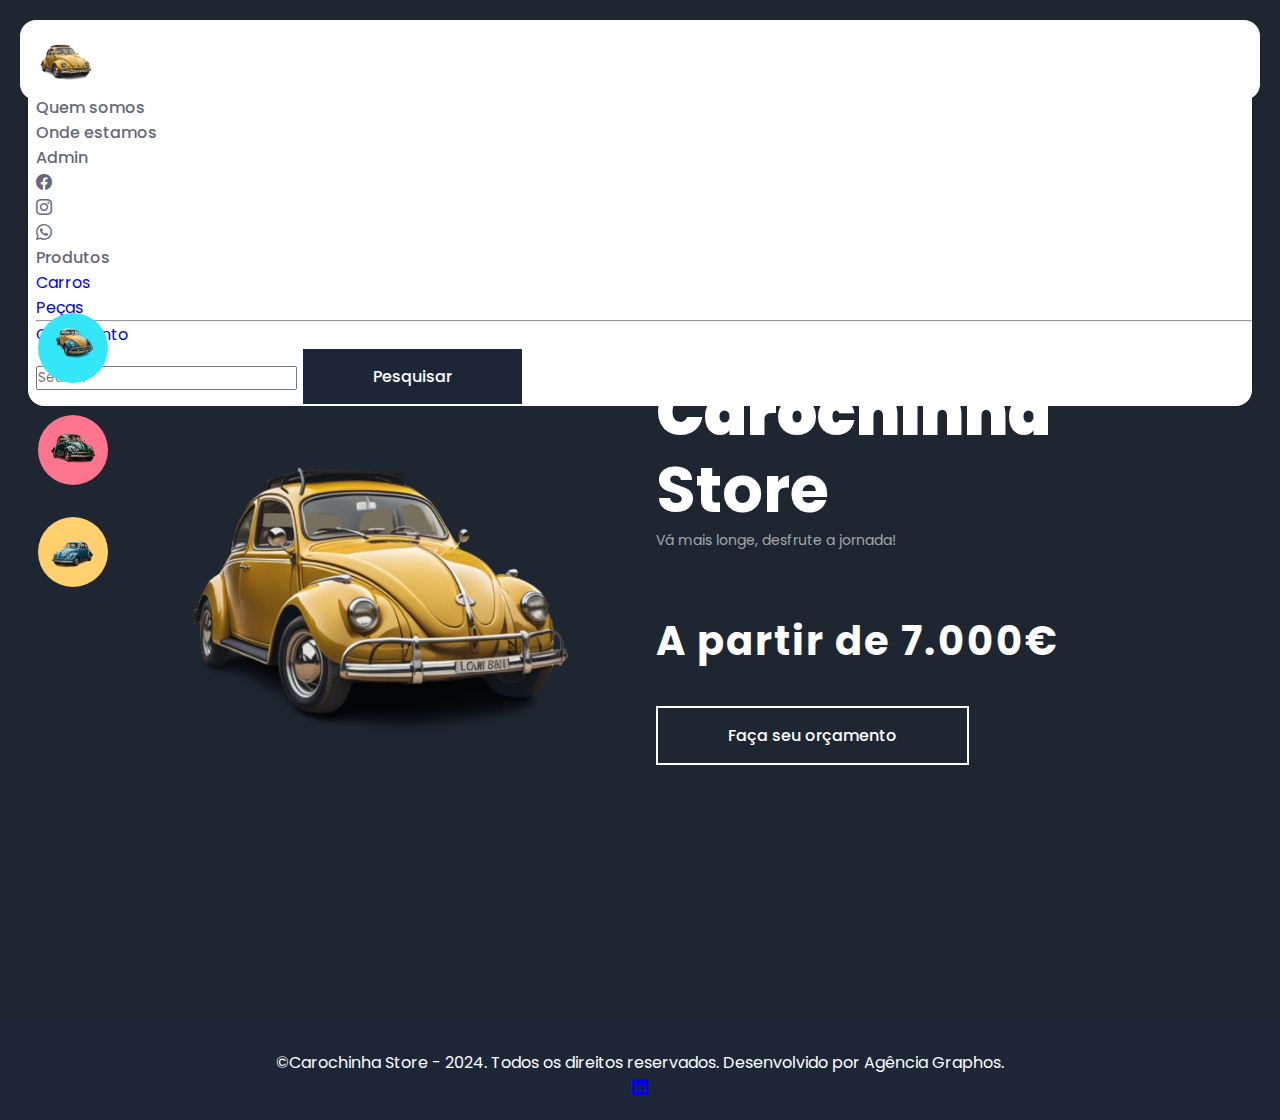
<file: Carochinha Store/loja_carochaB/index.html>
<!DOCTYPE html>
<html lang="pt">

<head>
  <meta charset="UTF-8">
  <meta http-equiv="X-UA-Compatible" content="IE=edge">
  <meta name="viewport" content="width=device-width, initial-scale=1.0">
  <link href="https://cdn.jsdelivr.net/npm/bootstrap@5.3.2/dist/css/bootstrap.min.css" rel="stylesheet" integrity="sha384-T3c6CoIi6uLrA9TneNEoa7RxnatzjcDSCmG1MXxSR1GAsXEV/Dwwykc2MPK8M2HN" crossorigin="anonymous">
  <link rel="stylesheet" href="https://cdn.jsdelivr.net/npm/bootstrap-icons@1.11.3/font/bootstrap-icons.min.css">
  <link rel="preconnect" href="https://fonts.googleapis.com">
  <link rel="preconnect" href="https://fonts.gstatic.com" crossorigin>
  <link href="https://fonts.googleapis.com/css2?family=Poppins:wght@300;400;500;600;700;800;900&display=swap"     rel="stylesheet">
  <link rel="stylesheet" href="style.css">
  <link rel="stylesheet" href="footer.css">
  <link rel="stylesheet" href="navbar.css">

  <title>Loja da Carocha</title>
</head>

<body>

  <nav class="navbar navbar-expand-lg navbar-light bg-light">
    <div class="container-fluid">
      <a class="navbar-brand" href="index.html"><img src="logo/logo_fucao.svg"></a>
      <button class="navbar-toggler" type="button" data-bs-toggle="collapse" data-bs-target="#navbarSupportedContent"
        aria-controls="navbarSupportedContent" aria-expanded="false" aria-label="Toggle navigation">
        <span class="navbar-toggler-icon"></span>
      </button>
      <div class="collapse navbar-collapse" id="navbarSupportedContent">
        <ul class="navbar-nav me-auto mb-2 mb-lg-0">
          <li class="nav-item">
            <a class="nav-link active" aria-current="page" href="aloja.html">Quem somos</a>
          </li>
          <li class="nav-item">
            <a class="nav-link" href="endereco.html">Onde estamos</a>
          </li>
          <li class="nav-item">
            <a class="nav-link" href="login.php">Admin</a>
          </li>
          <li class="nav-item">
            <a class="nav-link" href="https://www.facebook.com/groups/831969993526410/?locale=pt_PT"><i class="bi bi-facebook"></i></a>
          </li>
          <li class="nav-item">
            <a class="nav-link" href="https://www.instagram.com/fuscasporai/"><i class="bi bi-instagram"></i></a>
          </li>
          <li class="nav-item">
            <a class="nav-link" href="https://www.whatsapp.com/download?lang=pt_PT"><i class="bi bi-whatsapp"></i></a>
          </li>
          <li class="nav-item dropdown">
            <a class="nav-link dropdown-toggle" href="#" id="navbarDropdown" role="button" data-bs-toggle="dropdown"
              aria-expanded="false">
              Produtos
            </a>
            <ul class="dropdown-menu" aria-labelledby="navbarDropdown">
              <li><a class="dropdown-item" href="carros.html">Carros</a></li>
              <li><a class="dropdown-item" href="pecas.html">Peças</a></li>
              <li>
                <hr class="dropdown-divider">
              </li>
              <li><a class="dropdown-item" href="fazerorcamento.php">Orçamento</a></li>
            </ul>
          </li>
        </ul>
        <form class="d-flex">
          <input class="form-control me-2" type="search" placeholder="Search" aria-label="Search">
          <button class="btn btn-dark" type="submit">Pesquisar</button>
        </form>
      </div>
    </div>
  </nav>
  </header>

  <section class="home">
    <div class="home-img">
      <img src="imagem/fuca4.png" class="one">
    </div><!--home-img-->

    <div class="home-text">

      <h1><strong>Carochinha</strong><br>Store</h1>
      <h5>Vá mais longe, desfrute a jornada!</h5>
      <h3>A partir de 7.000€</h3>
      <a href="fazerorcamento.php" class="btn">Faça seu orçamento</a>

    </div><!--home-text-->
  </section><!--home-->

  <div class="main">
    <div class="row1">
      <li><img src="imagem/fuca1.png" onclick="slider('imagem/fuscas1.png')"></li>
    </div><!--row-->

    <div class="row2">
      <li><img src="imagem/fuca2.png" onclick="slider('imagem/fuscas2.png')"></li>
    </div><!--row2-->

    <div class="row3">
      <li><img src="imagem/fuca3.png" onclick="slider('imagem/fuscas3.png')"></li>
    </div><!--row3-->
  </div><!--main-->

  <script>
    function slider(anything) {
      document.querySelector('.one').src = anything;
    };

    let menu = document.querySelector('#menu-icon');
    let navbar = document.querySelector('.navbar');

    menu.onclick = () => {
      menu.classList.toggle('bx-x');
      navbar.classList.toggle('open');
    }
  </script>

  <footer>
    </div>
    <p>&copy;Carochinha Store - 2024. Todos os direitos reservados. Desenvolvido por Agência Graphos.</p>
    <div class="social-icons">
      <ul class="socials">
        <li><a href="https://www.linkedin.com/in/osni-alves-8429b01a6/"><i class="bi bi-linkedin"></i></a></li>
      </ul>
  </footer>

  <script src="https://cdn.jsdelivr.net/npm/bootstrap@5.3.2/dist/js/bootstrap.bundle.min.js" integrity="sha384-C6RzsynM9kWDrMNeT87bh95OGNyZPhcTNXj1NW7RuBCsyN/o0jlpcV8Qyq46cDfL"  crossorigin="anonymous"></script>

</body>

</html>
</file>
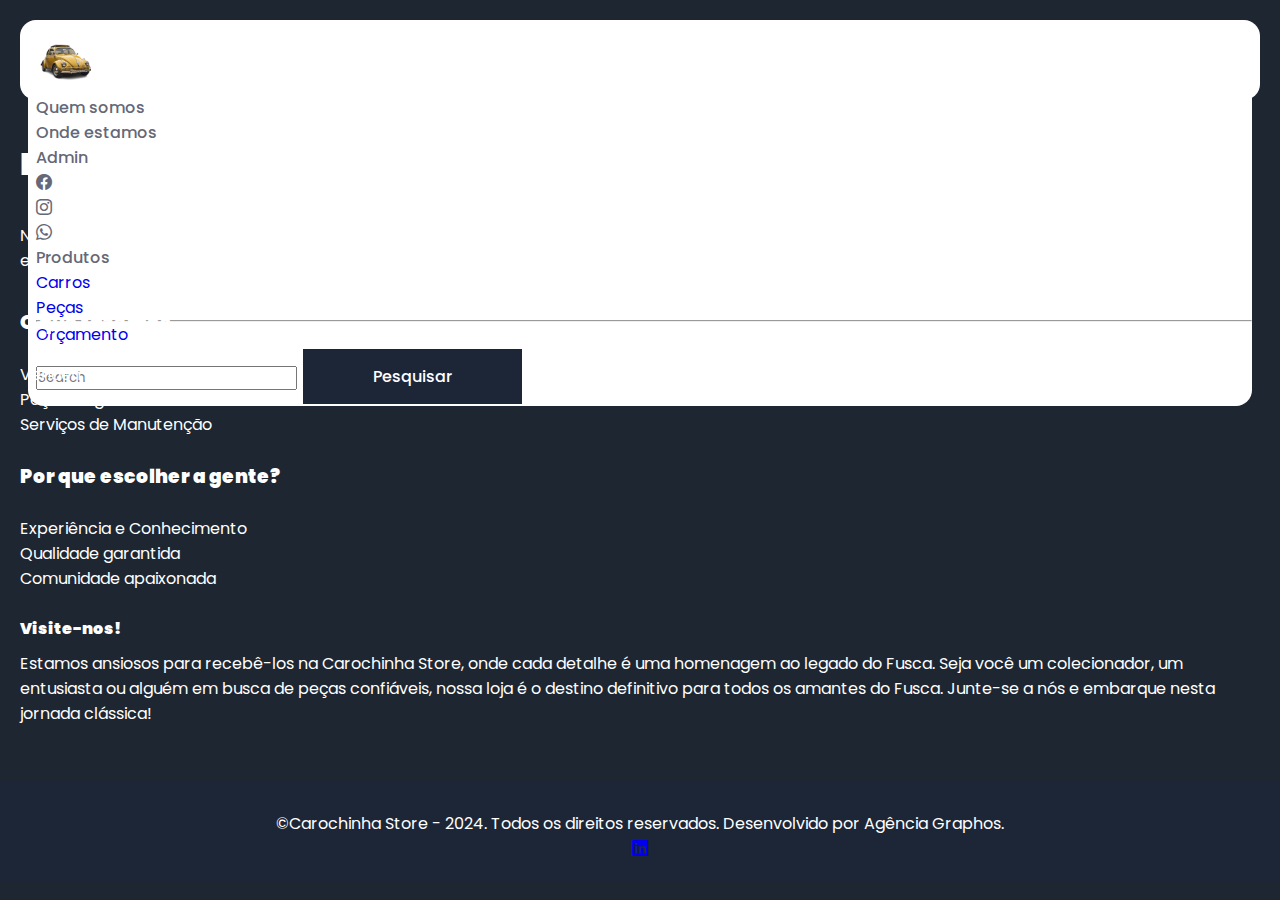
<file: Carochinha Store/loja_carochaB/aloja.html>
<!DOCTYPE html>
<html lang="pt">

<head>
  <meta charset="UTF-8">
  <meta http-equiv="X-UA-Compatible" content="IE=edge">
  <meta name="viewport" content="width=device-width, initial-scale=1.0">
  <link href="https://cdn.jsdelivr.net/npm/bootstrap@5.3.2/dist/css/bootstrap.min.css" rel="stylesheet"
    integrity="sha384-T3c6CoIi6uLrA9TneNEoa7RxnatzjcDSCmG1MXxSR1GAsXEV/Dwwykc2MPK8M2HN" crossorigin="anonymous">
  <link rel="stylesheet" href="https://cdn.jsdelivr.net/npm/bootstrap-icons@1.11.3/font/bootstrap-icons.min.css">
  <link rel="preconnect" href="https://fonts.googleapis.com">
  <link rel="preconnect" href="https://fonts.gstatic.com" crossorigin>
  <link href="https://fonts.googleapis.com/css2?family=Poppins:wght@300;400;500;600;700;800;900&display=swap"
    rel="stylesheet">
  <link rel="stylesheet" href="style.css">
  <link rel="stylesheet" href="footer.css">
  <link rel="stylesheet" href="navbar.css">

  <title>Loja da Carocha</title>
</head>

<body>

  <nav class="navbar navbar-expand-lg navbar-light bg-light">
    <div class="container-fluid">
      <a class="navbar-brand" href="index.html"><img src="logo/logo_fucao.svg"></a>
      <button class="navbar-toggler" type="button" data-bs-toggle="collapse" data-bs-target="#navbarSupportedContent"
        aria-controls="navbarSupportedContent" aria-expanded="false" aria-label="Toggle navigation">
        <span class="navbar-toggler-icon"></span>
      </button>
      <div class="collapse navbar-collapse" id="navbarSupportedContent">
        <ul class="navbar-nav me-auto mb-2 mb-lg-0">
          <li class="nav-item">
            <a class="nav-link active" aria-current="page" href="aloja.html">Quem somos</a>
          </li>
          <li class="nav-item">
            <a class="nav-link" href="endereco.html">Onde estamos</a>
          </li>
          <li class="nav-item">
            <a class="nav-link" href="painel.php">Admin</a>
          </li>
          <li class="nav-item">
            <a class="nav-link" href="https://www.facebook.com/groups/831969993526410/?locale=pt_PT"><i class="bi bi-facebook"></i></a>
          </li>
          <li class="nav-item">
            <a class="nav-link" href="https://www.instagram.com/fuscasporai/"><i class="bi bi-instagram"></i></a>
          </li>
          <li class="nav-item">
            <a class="nav-link" href="https://www.whatsapp.com/download?lang=pt_PT"><i class="bi bi-whatsapp"></i></a>
          </li>
          <li class="nav-item dropdown">
            <a class="nav-link dropdown-toggle" href="#" id="navbarDropdown" role="button" data-bs-toggle="dropdown"
              aria-expanded="false">
              Produtos
            </a>
            <ul class="dropdown-menu" aria-labelledby="navbarDropdown">
              <li><a class="dropdown-item" href="carros.html">Carros</a></li>
              <li><a class="dropdown-item" href="pecas.html">Peças</a></li>
              <li>
                <hr class="dropdown-divider">
              </li>
              <li><a class="dropdown-item" href="fazerorcamento.php">Orçamento</a></li>
            </ul>
          </li>
        </ul>
        <form class="d-flex">
          <input class="form-control me-2" type="search" placeholder="Search" aria-label="Search">
          <button class="btn btn-dark" type="submit">Pesquisar</button>
        </form>
      </div>
    </div>
  </nav>
  </header>    

  <section class="loja">

    <h1><strong>Bem-vindo à Carochinha Store</strong> - O Paraíso do Fusca e Peças Originais!</h1>
    <br>
    <p>Na Carochinha Store, somos mais do que uma loja de carros e peças; somos uma<strong>paixão pelo clássico, pelo icônico e pelo atemporal</strong>. Se você é um entusiasta do Fusca, encontrou o seu lugar. Nossa loja é um tributo ao charme retro e à engenharia excepcional que tornou o Fusca uma lenda automotiva.<p>
    <br>
    <h3><strong>O que fazemos</strong></h3>
    <br>
    <div class="card" style="width: 18rem;">
      <ul class="list-group list-group-flush">
        <li class="list-group-item">Vendemos fuscas</li>
        <li class="list-group-item">Peças Originais e Acessórios</li>
        <li class="list-group-item">Serviços de Manutenção</li>
      </ul>
    </div>
    <br>
    <h3><strong>Por que escolher a gente?</strong></h3>
    <br>
    <div class="card" style="width: 18rem;">
      <ul class="list-group list-group-flush">
        <li class="list-group-item">Experiência e Conhecimento</li>
        <li class="list-group-item">Qualidade garantida</li>
        <li class="list-group-item">Comunidade apaixonada</li>
      </ul>
    </div>
    <br>
    <h4><Strong>Visite-nos!</Strong></h4>
    <p>Estamos ansiosos para recebê-los na Carochinha Store, onde cada detalhe é uma homenagem ao legado do Fusca. Seja você um colecionador, um entusiasta ou alguém em busca de peças confiáveis, nossa loja é o destino definitivo para todos os amantes do Fusca. Junte-se a nós e embarque nesta jornada clássica!<p>
    <br>

</section>

<footer>
</div>
<p>&copy;Carochinha Store - 2024. Todos os direitos reservados. Desenvolvido por Agência Graphos.</p>
<div class="social-icons">
  <ul class="socials">
    <li><a href="https://www.linkedin.com/in/osni-alves-8429b01a6/"><i class="bi bi-linkedin"></i></a></li>
  </ul>
</footer> 

<script src="https://cdn.jsdelivr.net/npm/bootstrap@5.3.2/dist/js/bootstrap.bundle.min.js" integrity="sha384-C6RzsynM9kWDrMNeT87bh95OGNyZPhcTNXj1NW7RuBCsyN/o0jlpcV8Qyq46cDfL"  crossorigin="anonymous"></script>
        
    </body>
</html>
</file>
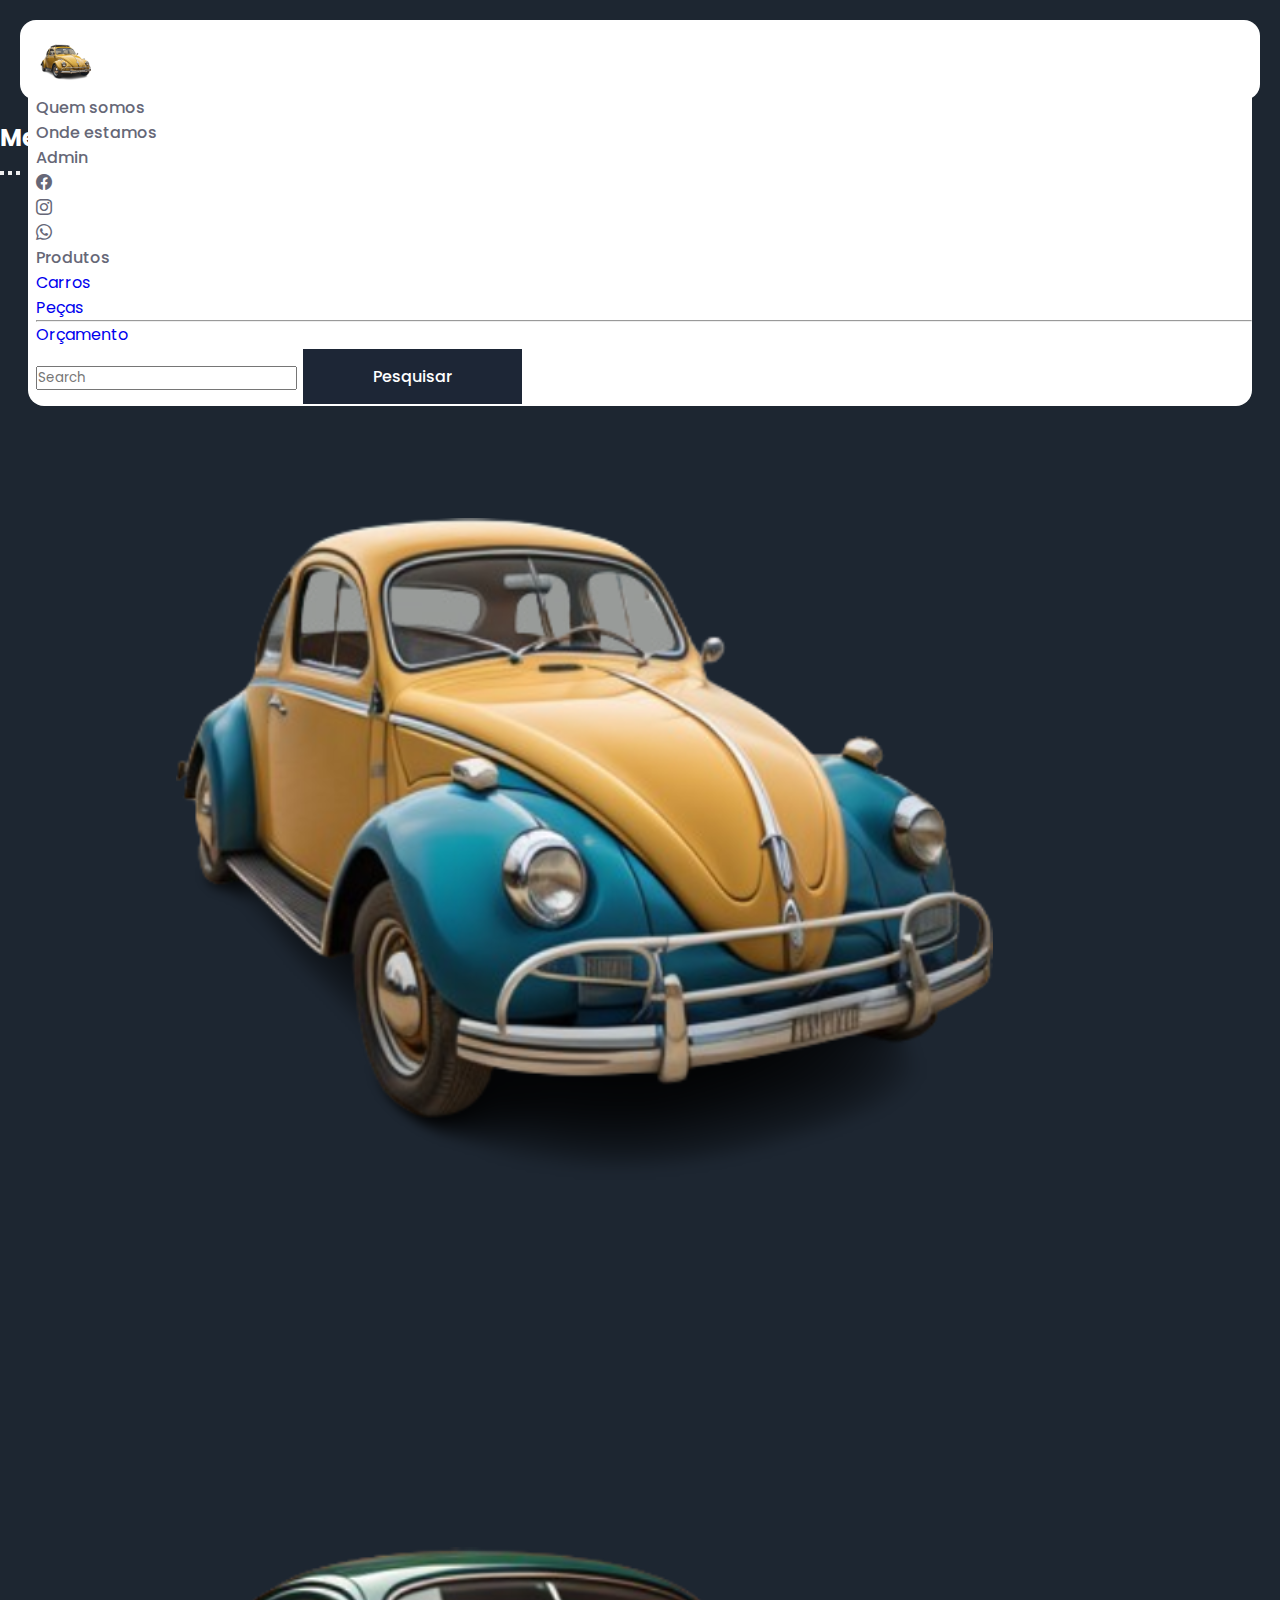
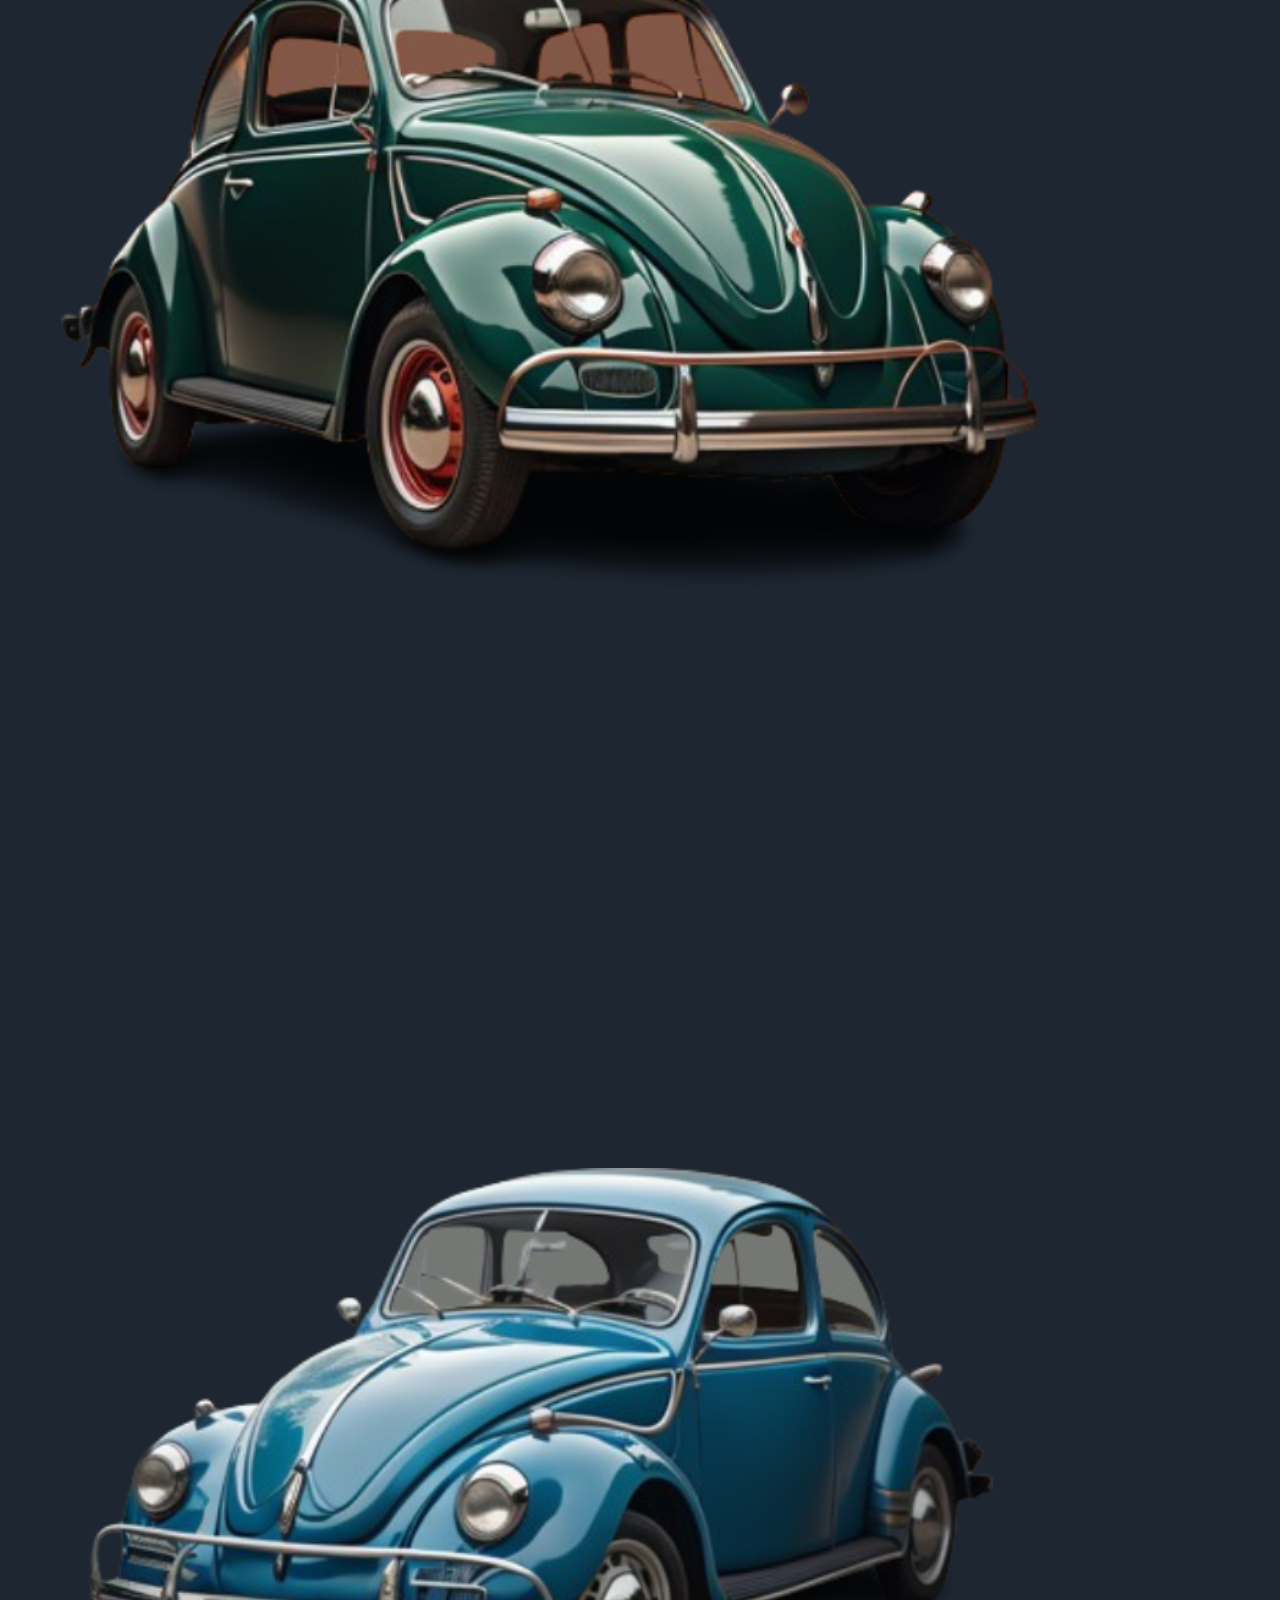
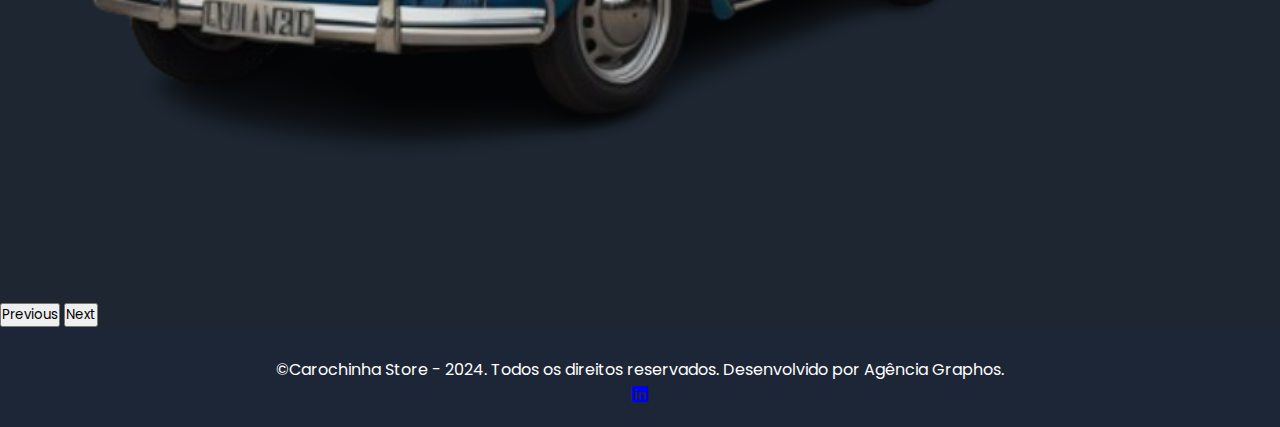
<file: Carochinha Store/loja_carochaB/carros.html>
<!DOCTYPE html>
<html lang="pt">

<head>
  <meta charset="UTF-8">
  <meta http-equiv="X-UA-Compatible" content="IE=edge">
  <meta name="viewport" content="width=device-width, initial-scale=1.0">
  <link href="https://cdn.jsdelivr.net/npm/bootstrap@5.3.2/dist/css/bootstrap.min.css" rel="stylesheet" integrity="sha384-T3c6CoIi6uLrA9TneNEoa7RxnatzjcDSCmG1MXxSR1GAsXEV/Dwwykc2MPK8M2HN" crossorigin="anonymous">
  <link rel="stylesheet" href="https://cdn.jsdelivr.net/npm/bootstrap-icons@1.11.3/font/bootstrap-icons.min.css">
  <link rel="preconnect" href="https://fonts.googleapis.com">
  <link rel="preconnect" href="https://fonts.gstatic.com" crossorigin>
  <link href="https://fonts.googleapis.com/css2?family=Poppins:wght@300;400;500;600;700;800;900&display=swap"     rel="stylesheet">
  <link rel="stylesheet" href="style.css">
  <link rel="stylesheet" href="footer.css">
  <link rel="stylesheet" href="navbar.css">

  <title>Página dos carros</title>
</head>

<nav class="navbar navbar-expand-lg navbar-light bg-light">
    <div class="container-fluid">
      <a class="navbar-brand" href="index.html"><img src="logo/logo_fucao.svg"></a>
      <button class="navbar-toggler" type="button" data-bs-toggle="collapse" data-bs-target="#navbarSupportedContent"
        aria-controls="navbarSupportedContent" aria-expanded="false" aria-label="Toggle navigation">
        <span class="navbar-toggler-icon"></span>
      </button>
      <div class="collapse navbar-collapse" id="navbarSupportedContent">
        <ul class="navbar-nav me-auto mb-2 mb-lg-0">
          <li class="nav-item">
            <a class="nav-link active" aria-current="page" href="aloja.html">Quem somos</a>
          </li>
          <li class="nav-item">
            <a class="nav-link" href="endereco.html">Onde estamos</a>
          </li>
          <li class="nav-item">
            <a class="nav-link" href="painel.php">Admin</a>
          </li>
          <li class="nav-item">
            <a class="nav-link" href="https://www.facebook.com/groups/831969993526410/?locale=pt_PT"><i class="bi bi-facebook"></i></a>
          </li>
          <li class="nav-item">
            <a class="nav-link" href="https://www.instagram.com/fuscasporai/"><i class="bi bi-instagram"></i></a>
          </li>
          <li class="nav-item">
            <a class="nav-link" href="https://www.whatsapp.com/download?lang=pt_PT"><i class="bi bi-whatsapp"></i></a>
          </li>
          <li class="nav-item dropdown">
            <a class="nav-link dropdown-toggle" href="#" id="navbarDropdown" role="button" data-bs-toggle="dropdown"
              aria-expanded="false">
              Produtos
            </a>
            <ul class="dropdown-menu" aria-labelledby="navbarDropdown">
              <li><a class="dropdown-item" href="carros.html">Carros</a></li>
              <li><a class="dropdown-item" href="pecas.html">Peças</a></li>
              <li>
                <hr class="dropdown-divider">
              </li>
              <li><a class="dropdown-item" href="fazerorcamento.php">Orçamento</a></li>
            </ul>
          </li>
        </ul>
        <form class="d-flex">
          <input class="form-control me-2" type="search" placeholder="Search" aria-label="Search">
          <button class="btn btn-dark" type="submit">Pesquisar</button>
        </form>
      </div>
    </div>
  </nav>
  </header>

    <h2>Melhores carochas</h2>

    <div id="carouselExampleIndicators" class="carousel slide" data-bs-ride="true">
        <div class="carousel-indicators">
          <button type="button" data-bs-target="#carouselExampleIndicators" data-bs-slide-to="0" class="active" aria-current="true" aria-label="Slide 1"></button>
          <button type="button" data-bs-target="#carouselExampleIndicators" data-bs-slide-to="1" aria-label="Slide 2"></button>
          <button type="button" data-bs-target="#carouselExampleIndicators" data-bs-slide-to="2" aria-label="Slide 3"></button>
        </div>
        <div class="carousel-inner">
          <div class="carousel-item active">
            <img src="image/fusca1.png" class="d-block w-100" alt="...">
          </div>
          <div class="carousel-item">
            <img src="image/fusca2.png" class="d-block w-100" alt="...">
          </div>
          <div class="carousel-item">
            <img src="image/fusca3.png" class="d-block w-100" alt="...">
          </div>
        </div>
        <button class="carousel-control-prev" type="button" data-bs-target="#carouselExampleIndicators" data-bs-slide="prev">
          <span class="carousel-control-prev-icon" aria-hidden="true"></span>
          <span class="visually-hidden">Previous</span>
        </button>
        <button class="carousel-control-next" type="button" data-bs-target="#carouselExampleIndicators" data-bs-slide="next">
          <span class="carousel-control-next-icon" aria-hidden="true"></span>
          <span class="visually-hidden">Next</span>
        </button>
      </div>
    <footer>
    </div>
    <p>&copy;Carochinha Store - 2024. Todos os direitos reservados. Desenvolvido por Agência Graphos.</p>
    <div class="social-icons">
      <ul class="socials">
        <li><a href="https://www.linkedin.com/in/osni-alves-8429b01a6/"><i class="bi bi-linkedin"></i></a></li>
      </ul>
    </footer> 
    
    <script src="https://cdn.jsdelivr.net/npm/bootstrap@5.3.2/dist/js/bootstrap.bundle.min.js" integrity="sha384-C6RzsynM9kWDrMNeT87bh95OGNyZPhcTNXj1NW7RuBCsyN/o0jlpcV8Qyq46cDfL"  crossorigin="anonymous"></script>
            
        </body>
    </html>
</file>
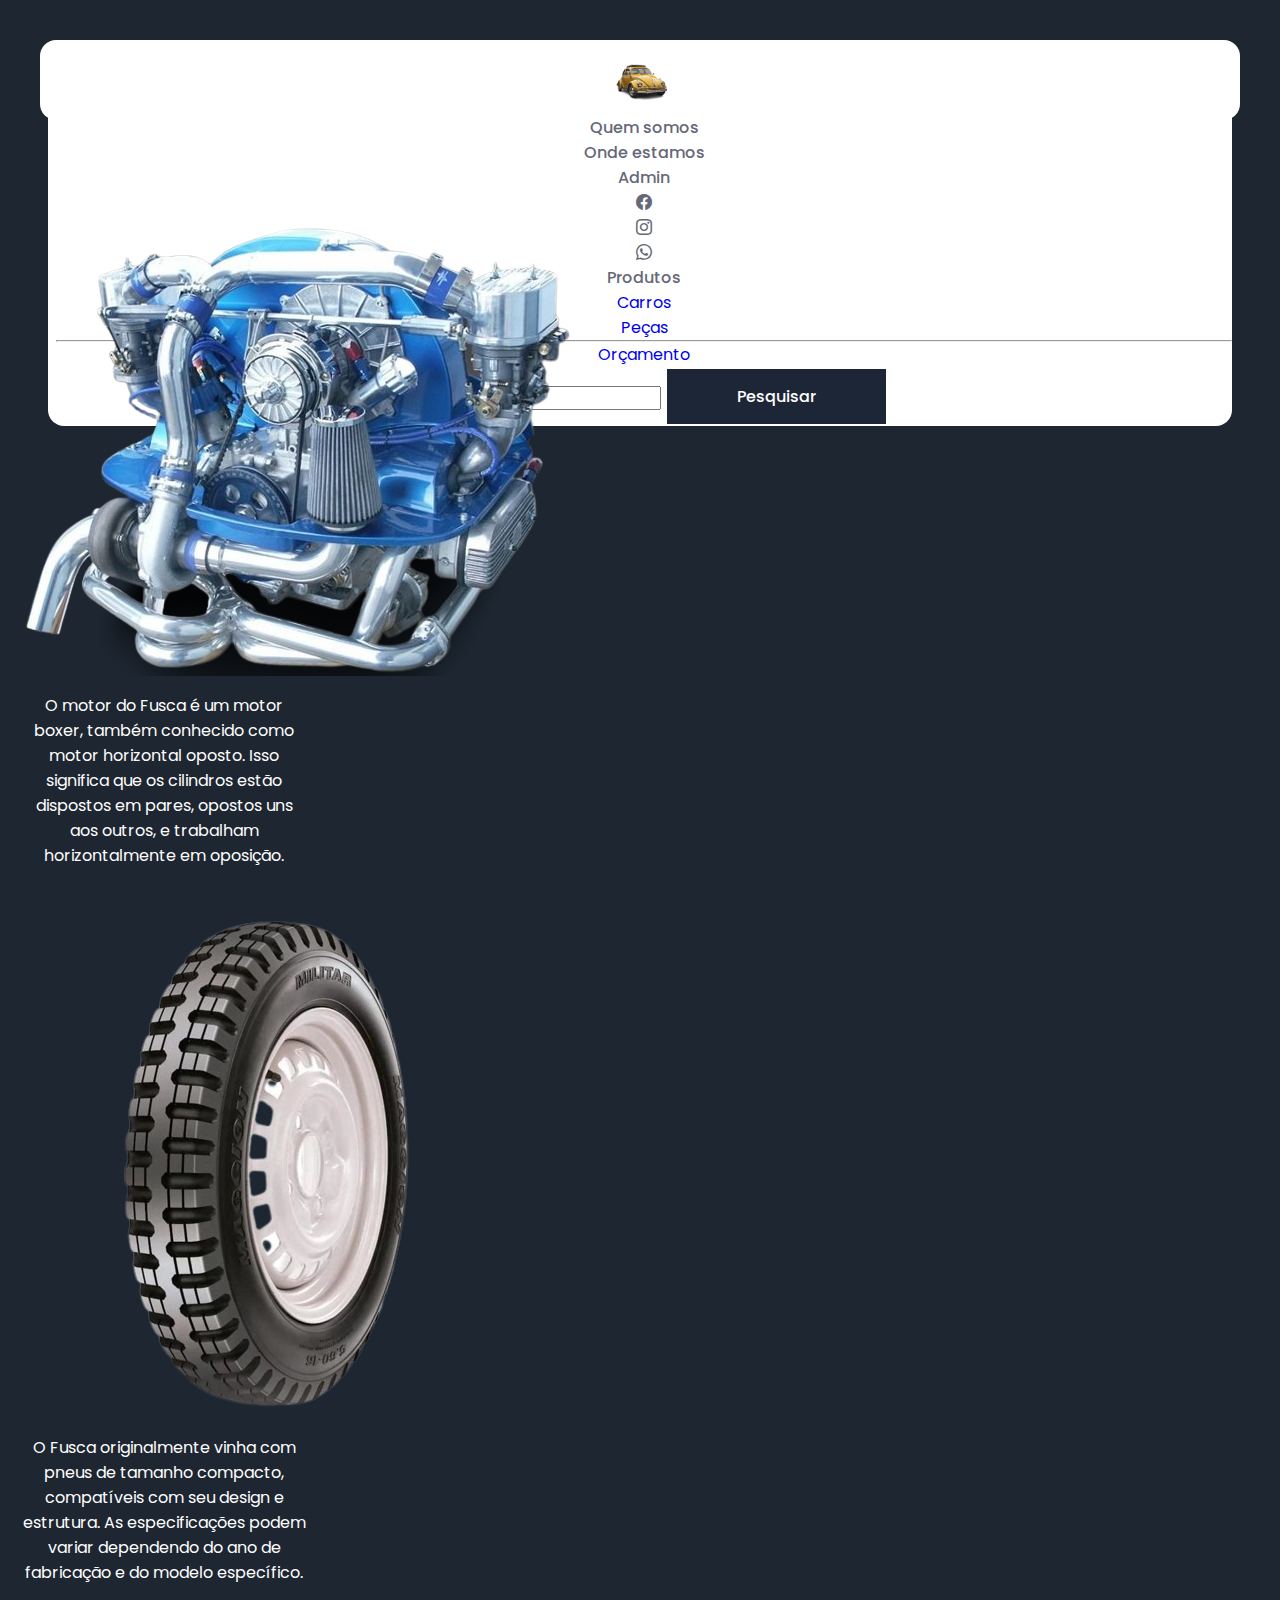
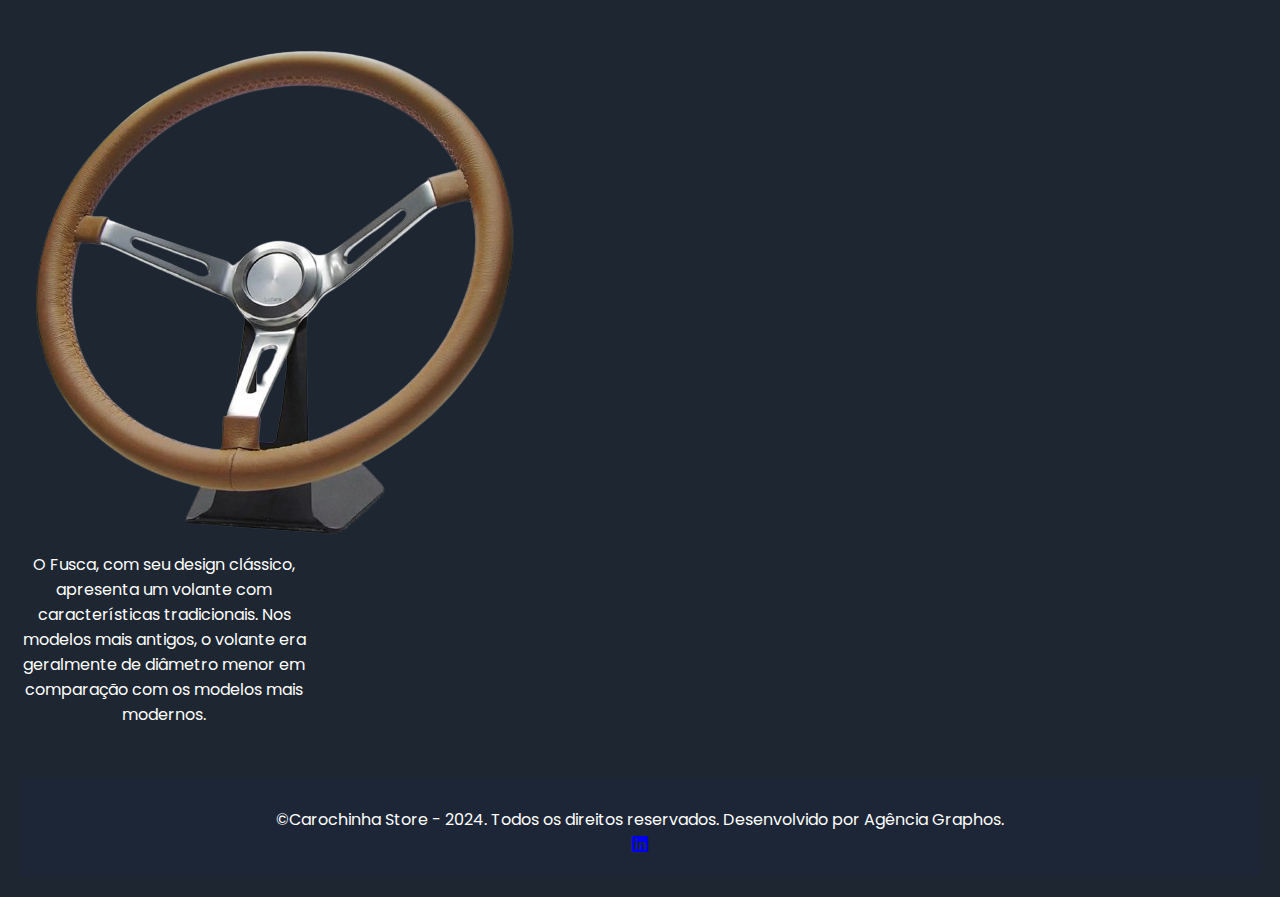
<file: Carochinha Store/loja_carochaB/pecas.html>
<!DOCTYPE html>
<html lang="pt">

<head>
  <meta charset="UTF-8">
  <meta http-equiv="X-UA-Compatible" content="IE=edge">
  <meta name="viewport" content="width=device-width, initial-scale=1.0">
  <link href="https://cdn.jsdelivr.net/npm/bootstrap@5.3.2/dist/css/bootstrap.min.css" rel="stylesheet" integrity="sha384-T3c6CoIi6uLrA9TneNEoa7RxnatzjcDSCmG1MXxSR1GAsXEV/Dwwykc2MPK8M2HN" crossorigin="anonymous">
  <link rel="stylesheet" href="https://cdn.jsdelivr.net/npm/bootstrap-icons@1.11.3/font/bootstrap-icons.min.css">
  <link rel="preconnect" href="https://fonts.googleapis.com">
  <link rel="preconnect" href="https://fonts.gstatic.com" crossorigin>
  <link href="https://fonts.googleapis.com/css2?family=Poppins:wght@300;400;500;600;700;800;900&display=swap"     rel="stylesheet">
  <link rel="stylesheet" href="style.css">
  <link rel="stylesheet" href="footer.css">
  <link rel="stylesheet" href="navbar.css">

  <title>Página das peças</title>
</head>

<nav class="navbar navbar-expand-lg navbar-light bg-light">
    <div class="container-fluid">
      <a class="navbar-brand" href="index.html"><img src="logo/logo_fucao.svg"></a>
      <button class="navbar-toggler" type="button" data-bs-toggle="collapse" data-bs-target="#navbarSupportedContent"
        aria-controls="navbarSupportedContent" aria-expanded="false" aria-label="Toggle navigation">
        <span class="navbar-toggler-icon"></span>
      </button>
      <div class="collapse navbar-collapse" id="navbarSupportedContent">
        <ul class="navbar-nav me-auto mb-2 mb-lg-0">
          <li class="nav-item">
            <a class="nav-link active" aria-current="page" href="aloja.html">Quem somos</a>
          </li>
          <li class="nav-item">
            <a class="nav-link" href="endereco.html">Onde estamos</a>
          </li>
          <li class="nav-item">
            <a class="nav-link" href="painel.php">Admin</a>
          </li>
          <li class="nav-item">
            <a class="nav-link" href="https://www.facebook.com/groups/831969993526410/?locale=pt_PT"><i class="bi bi-facebook"></i></a>
          </li>
          <li class="nav-item">
            <a class="nav-link" href="https://www.instagram.com/fuscasporai/"><i class="bi bi-instagram"></i></a>
          </li>
          <li class="nav-item">
            <a class="nav-link" href="https://www.whatsapp.com/download?lang=pt_PT"><i class="bi bi-whatsapp"></i></a>
          </li>
          <li class="nav-item dropdown">
            <a class="nav-link dropdown-toggle" href="#" id="navbarDropdown" role="button" data-bs-toggle="dropdown"
              aria-expanded="false">
              Produtos
            </a>
            <ul class="dropdown-menu" aria-labelledby="navbarDropdown">
              <li><a class="dropdown-item" href="carros.html">Carros</a></li>
              <li><a class="dropdown-item" href="pecas.html">Peças</a></li>
              <li>
                <hr class="dropdown-divider">
              </li>
              <li><a class="dropdown-item" href="fazerorcamento.php">Orçamento</a></li>
            </ul>
          </li>
        </ul>
        <form class="d-flex">
          <input class="form-control me-2" type="search" placeholder="Search" aria-label="Search">
          <button class="btn btn-dark" type="submit">Pesquisar</button>
        </form>
      </div>
    </div>
  </nav>
  </header>
<body>
    
    <style>
        body {
            background-color: #1d2631;
            padding: 20px;
            text-align: center;
        }
    
    </style>

    <h2>Peças e Equipamentos</h2>
    <br><br>

    <div class="card" style="width: 18rem;">
        <img src="image/pecas/motor.png" class="card-img-top" alt="...">
        <div class="card-body">
          <p class="card-text">O motor do Fusca é um motor boxer, também conhecido como motor horizontal oposto. Isso significa que os cilindros estão dispostos em pares, opostos uns aos outros, e trabalham horizontalmente em oposição.</p>
        </div>
      </div>
      <br><br>

      <div class="card" style="width: 18rem;">
        <img src="image/pecas/pneu.png" class="card-img-top" alt="...">
        <div class="card-body">
          <p class="card-text">O Fusca originalmente vinha com pneus de tamanho compacto, compatíveis com seu design e estrutura. As especificações podem variar dependendo do ano de fabricação e do modelo específico.
        </p>
        </div>
      </div>
      <br><br>

      <div class="card" style="width: 18rem;">
        <img src="image/pecas/volante.png" class="card-img-top" alt="...">
        <div class="card-body">
          <p class="card-text">O Fusca, com seu design clássico, apresenta um volante com características tradicionais. Nos modelos mais antigos, o volante era geralmente de diâmetro menor em comparação com os modelos mais modernos.
        </p>
        </div>
      </div>
      <br><br>
  
    <footer>
    </div>
    <p>&copy;Carochinha Store - 2024. Todos os direitos reservados. Desenvolvido por Agência Graphos.</p>
    <div class="social-icons">
      <ul class="socials">
        <li><a href="https://www.linkedin.com/in/osni-alves-8429b01a6/"><i class="bi bi-linkedin"></i></a></li>
      </ul>
    </footer> 
    
    <script src="https://cdn.jsdelivr.net/npm/bootstrap@5.3.2/dist/js/bootstrap.bundle.min.js" integrity="sha384-C6RzsynM9kWDrMNeT87bh95OGNyZPhcTNXj1NW7RuBCsyN/o0jlpcV8Qyq46cDfL"  crossorigin="anonymous"></script>
            
        </body>
    </html>
</file>
<file: Carochinha Store/loja_carochaB/style.css>
*{
    margin: 0;
    padding: 0;
    box-sizing: border-box;
    font-family: 'Poppins', sans-serif;
    text-decoration: none;
    list-style: none;
}

:root{
    --bg-color:var(--bg-color) #1d2631;
    --tex-color: #fff;
    --main-color: #34e7f8;
    --other-color: #fcfcfc;
    --h1-font: 4rem;
    --p-font: 1rem;
}

body{
    background-color:#1d2631 ;
    color: var(--tex-color);
}

header{
    position: fixed;
    width: 100%;
    top: 0;
    right: 0;
    z-index: 1000;
    display: flex;
    align-items: center;
    justify-content: space-between;
    padding: 30px 8%;

}

.logo{
    display: flex;
    align-items: center;
    color: var(--tex-color);
    font-size: 28px;
    font-weight: bold;
}

.logo i{
    color: var(--main-color);
    font-size: 32px;
    margin-right: 5px;
}

.navegação{
    display: flex;
}

.navegação a{
    color: var(--other-color);
    font-size: var(--p-font);
    font-weight: 500;
    margin: 0 30px;
    transition: a .55s ease;
}

.navegação a:hover{
    color: var(--main-color);

}

.header-icons{
    display: flex;
    align-items: center;
}

#menu{
    font-size: 35px;
    color: var(--tex-color);
    z-index: 10001;
    cursor: pointer;
}

.header-icons i{
    margin-right: 25px;
    font-size: 28px;
    cursor: pointer;
    transition: all .5s ease;
}

.header-icons i:hover{
    transform: translateY(-5px);
    color: var(--main-color);
}

.section{

    padding: 0 15%;
}

.home {
    position: relative;
    height: 100vh;
    width: 100%;
    display: grid;
    grid-template-columns: repeat(2, 1fr);
    align-items: center;
    gap: 2rem;
}

.loja, .endereco {
    padding: 20px;
}

.home-text h1{
    font-size: var(--h1-font);
    line-height: 1.2;
    margin-bottom: 2px;
}

.home-text h5{
    color: #ffffff99;
    font-size: 14px;
    font-weight: 400;
    margin-bottom: 60px;
}

.home-text h3{
    font-size: 40px;
    font-weight: 700;
    letter-spacing: 2px;
    margin-bottom: 35px;
}

.home-img img{
    max-width: 100%;
    width: 28rem;
    height: auto;
    margin-left: 25%;
}

.btn{
    display: inline-block;
    padding: 15px 70px;
    font-size: 16px;
    font-weight: 500;
    background: transparent;
    border: solid 2px var(--tex-color);
    transition: all.55 ease;
    color: #fff;
}

.btn:hover{
    background: var(--tex-color);
    border: 2px solid var(--tex-color);
    color: #000;
}

.main{
    position: absolute;
    top: 50%;
    left: 3%;
    transform: translateY(-50%);
    display: flex;
    flex-direction: column;
    justify-content: center;
    align-items: center;
    gap: 2rem;
}

.main li img{
    width: 50px;
    height: auto;
    max-width: 100%;
}

 .row1{
    background: var(--main-color);
    height: 70px;
    width: 70px;
    border-radius: 50%;
    justify-content: center;
    transition: all.55s ease;
    cursor: pointer;
    display: inline-flex;
}
.row:hover {
    transform: translateY(-8px);

}

.row2{
    background: #ff758d;
    height: 70px;
    width: 70px;
    border-radius: 50%;
    display: inline-flex;
    align-items: center;
    justify-content: center;
    transition: all.55s ease;
    cursor: pointer;
}

.row2:hover{
    transform: translateY(-8px);
}

.row3{
    background: #ffd06d;
    height: 70px;
    width: 70px;
    border-radius: 50%;
    display: inline-flex;
    align-items: center;
    justify-content: center;
    transition: all.55s ease;
    cursor: pointer;

}

.row3:hover{
    transform: translateY(-8px);

}
#map {
    width: 100%;
    height: 400px;
}
</file>
<file: Carochinha Store/loja_carochaB/footer.css>
footer {
    background-color: #1d2631;
    padding: 20px;
    text-align: center;
}

.footer {
position: fixed;
width: 100%;
top: 0;
right: 0;
z-index: 1000;
display: flex;
align-items: center;
justify-content: space-between;
padding: 30px 8%;
}    

footer {
    background-color: #1d2636;
    color: #fff;
    text-align: center;
    padding: 20px;
}

.social-icons a {
    margin: 0 10px;
    display: inline-block;
}

.social-icons img {
    width: 40px; /* Ajuste o tamanho conforme necessário */
    height: 40px;
}

p {
    margin-top: 10px;
}
</file>
<file: Carochinha Store/loja_carochaB/navbar.css>
.navbar {
    background-color: #fff;
    height: 80px;
    margin: 20px;
    border-radius: 16px;
    z-index: 1000;
    padding: 0.5rem;
}

.navbar-brand {
    font-weight: 500;
    color: #009970;
    font-size: 14px;
    border-radius: 50px;
    text-decoration: none;
    transition: 0.3s background-color;
}

.container-fluid {
    background-color: #fff;
    border-radius: 16px;
    padding-left: 0.5rem;
}

.navbar-toggler {
    border: none;
    font-size: 1.25rem;
}

.navbar-toggler:focus, .btn-close:focus {
    box-shadow: none;
    outline: none;
}

.nav-link {
    color: #666777;
    font-weight: 500;
    position: relative;
}

.nav-link:hover, .nav-link:active, .dropdown-menu .dropdown-item:hover {
    color: #e1aa07;
}

.navbar .btn {
    background-color: #1d2636;
}

/* @media (min-width: 991px) {
    .nav-link::before {
        content: "";
        position: absolut;
        bottom: 0;
        left: 50%;
        transform: translateX(-50%);
        width: 0;
        height: 2px;
        background-color: #009970;
        visibility: hidden;
        transition: 0.3s ease-in-out;
    }

    .nav-link:hover:before, .nav-link.active::before {
        width: 100%;
        visibility: visible;

    }

    .btn {
        background-color: #1d2636;
    }
}
 */
</file>
